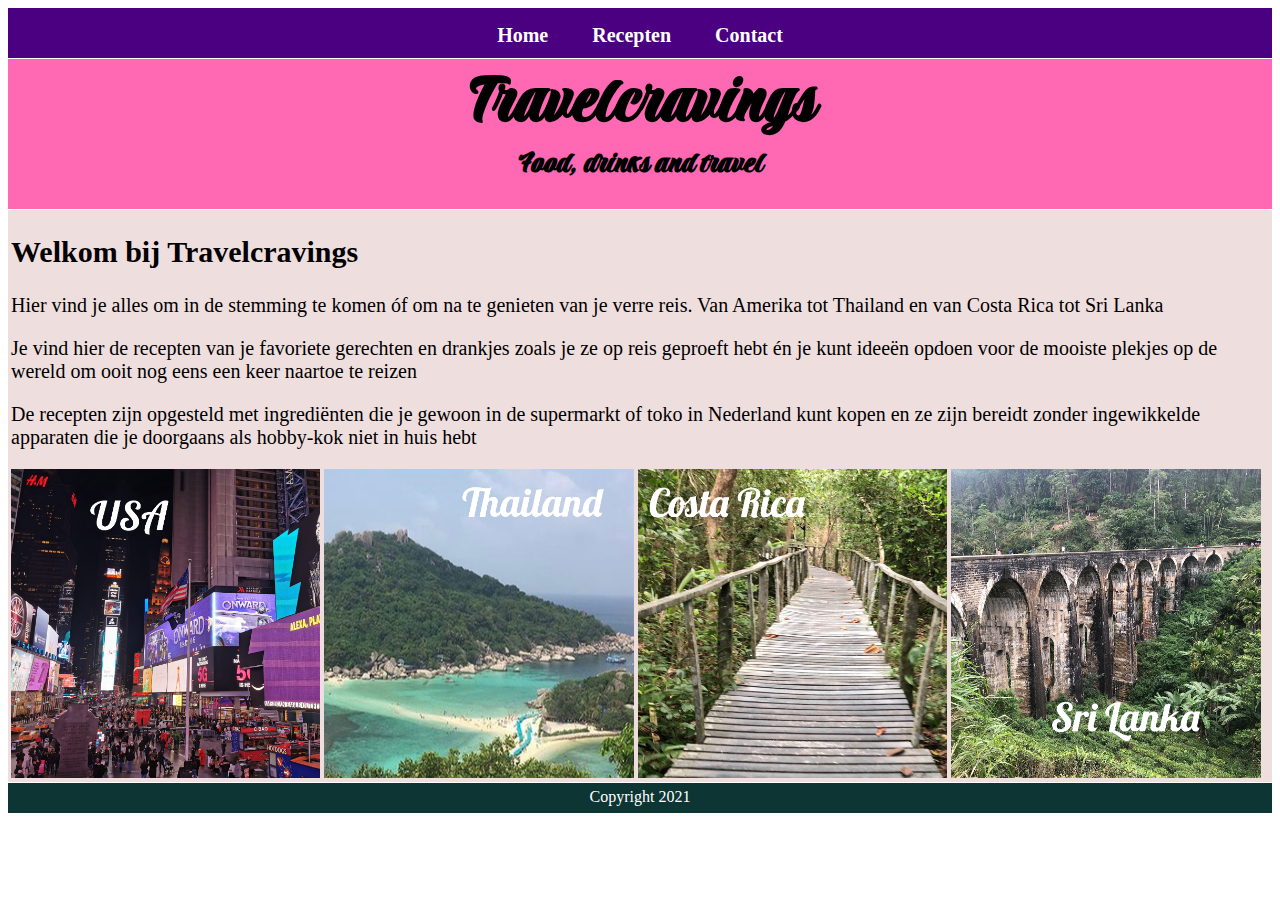
<file: hackathon/index.html>
<!doctype html>
<html>
<head>
<meta charset="UTF-8">
<title>Home</title>
	<link href="styles.css" rel="stylesheet" type="text/css">
	<link rel="preconnect" href="https://fonts.googleapis.com"> 
	<link rel="preconnect" href="https://fonts.gstatic.com" crossorigin> 
	<link href="https://fonts.googleapis.com/css2?family=Praise&display=swap" rel="stylesheet">
</head>

<body>

	<div class="container">

	<header>
		<h1>Travelcravings</h1>
		<h3>Food, drinks and travel</h3>
	</header>

	<nav>
		<ul>
			<li><a href="index.html">Home</a></li>
			<li><a href="recepten.html">Recepten</a></li>
			<li><a href="contact.html">Contact</a></li>
		</ul>
	</nav>

	<main>
		<h2>Welkom bij Travelcravings</h2>
		<p>Hier vind je alles om in de stemming te komen óf om na te genieten van je verre reis. Van Amerika tot Thailand en van Costa Rica tot Sri Lanka</p>
		<p>Je vind hier de recepten van je favoriete gerechten en drankjes zoals je ze op reis geproeft hebt én je kunt ideeën opdoen voor de mooiste plekjes op de wereld om ooit nog eens een keer naartoe te reizen</p>
		<p>De recepten zijn opgesteld met ingrediënten die je gewoon in de supermarkt of toko in Nederland kunt kopen en ze zijn bereidt  zonder ingewikkelde apparaten die je doorgaans als hobby-kok niet in huis hebt</p>

		<img src="afbeeldingen/usa.jpg" class="afbeelding">
		<img src="afbeeldingen/thailand.jpg" class="afbeelding">
		<img src="afbeeldingen/costaRica.jpg" class="afbeelding">
		<img src="afbeeldingen/sriLanka.jpg" class="afbeelding">
		
	</main>

	<footer>
		Copyright 2021
	</footer>

	</div>
</body>
</html>
</file>
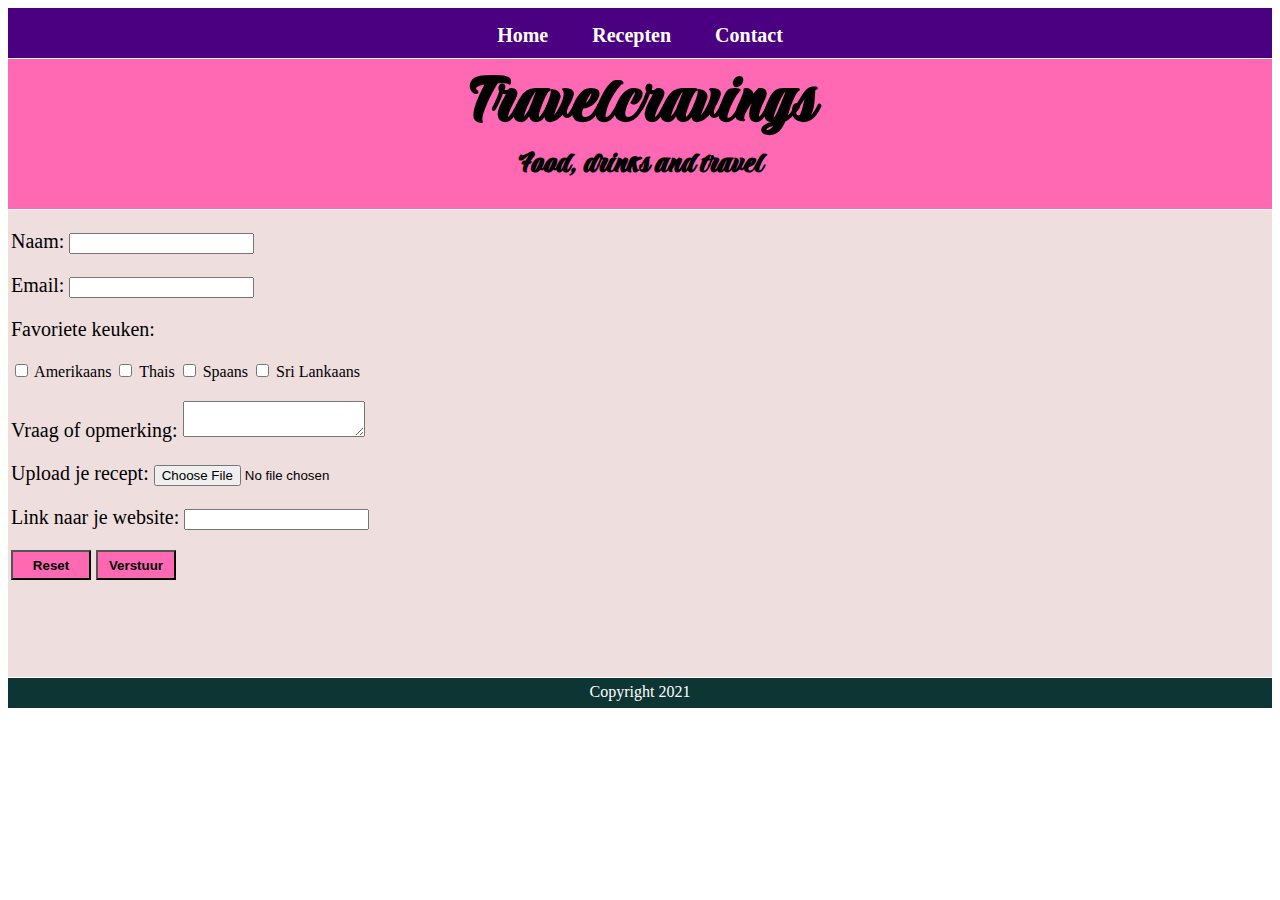
<file: hackathon/contact.html>
<!doctype html>
<html>
<head>
<meta charset="UTF-8">
<title>Home</title>
	<link href="styles.css" rel="stylesheet" type="text/css">
	<link rel="preconnect" href="https://fonts.googleapis.com"> 
	<link rel="preconnect" href="https://fonts.gstatic.com" crossorigin> 
	<link href="https://fonts.googleapis.com/css2?family=Praise&display=swap" rel="stylesheet">
</head>

<body>

	<div class="container">

	<header>
		<h1>Travelcravings</h1>
		<h3>Food, drinks and travel</h3>
	</header>

	<nav>
		<ul>
			<li><a href="index.html">Home</a></li>
			<li><a href="recepten.html">Recepten</a></li>
			<li><a href="contact.html">Contact</a></li>
		</ul>
	</nav>

	<main>

        <form name="contact" method="POST" data-netlify="true">
            <p>
                <label>Naam: <input type="text" name="name" /></label>   
              </p>
              <p>
                <label>Email: <input type="email" name="email" /></label>
              </p>
             
              <p>
                Favoriete keuken:
                </p>
        
                <input type="checkbox" name="keuken" value="Amerikaans"><label for amerikaans> Amerikaans</label>
                <input type="checkbox" name="keuken" value="Thais"><label for thais> Thais</label>
                <input type="checkbox" name="keuken" value="Costa Ricaans"><label for spaans> Spaans</label>
                <input type="checkbox" name="keuken" value="Sri Lankaans"><label for sri lankaans> Sri Lankaans</label>
        
              <p>
                <label>Vraag of opmerking: <textarea name="vraag"></textarea></label>
              </p>
              <p>
              <label for="myfile">Upload je recept:</label>
              <input type="file" name="myfile">
              </p>
              <p>
                  <label for="homepage">Link naar je website:</label>
              <input type="url" name="homepage">
              </p>
              <p>
                <button type="reset">Reset</button>
                <button type="submit">Verstuur</button>
              </p>
        </form>

	</main>

	<footer>
		Copyright 2021
	</footer>

	</div>
</body>
</html>
</file>
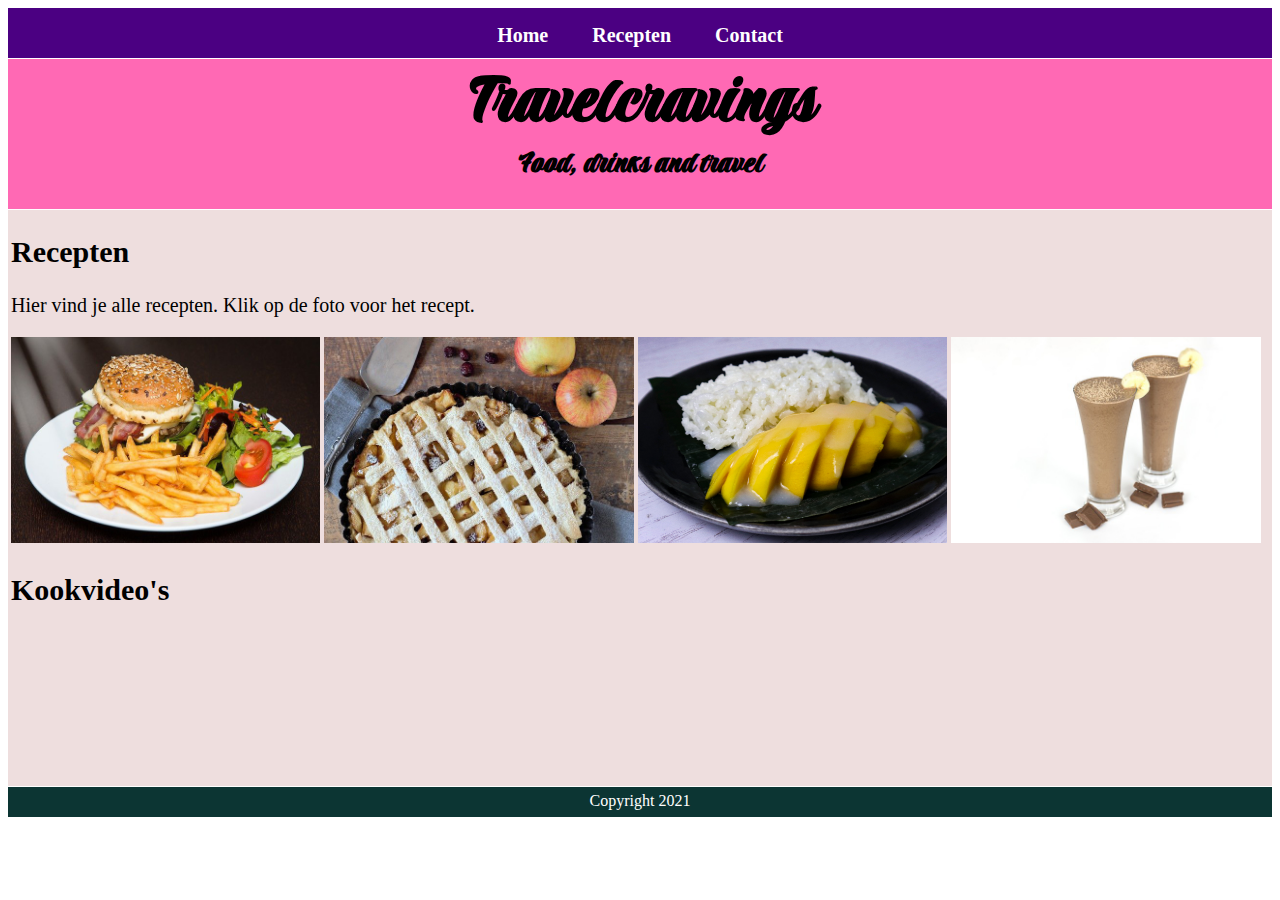
<file: hackathon/recepten.html>
<!doctype html>
<html>
<head>
<meta charset="UTF-8">
<title>Home</title>
	<link href="styles.css" rel="stylesheet" type="text/css">
	<link rel="preconnect" href="https://fonts.googleapis.com"> 
	<link rel="preconnect" href="https://fonts.gstatic.com" crossorigin> 
	<link href="https://fonts.googleapis.com/css2?family=Praise&display=swap" rel="stylesheet">
</head>

<body>

	<div class="container">

	<header>
		<h1>Travelcravings</h1>
		<h3>Food, drinks and travel</h3>
	</header>

	<nav>
		<ul>
			<li><a href="index.html">Home</a></li>
			<li><a href="recepten.html">Recepten</a></li>
			<li><a href="contact.html">Contact</a></li>
		</ul>
	</nav>

	<main>

        <h2>Recepten</h2>
		<p>Hier vind je alle recepten. Klik op de foto voor het recept.</p>

		<a href="https://ohmyfoodness.nl/huisgemaakte-hamburger/" target="_blank"><img src="afbeeldingen/hamburger.jpg" class="afbeelding"></a>
		<a href="https://www.laurasbakery.nl/omas-appeltaart/" target="_blank"><img src="afbeeldingen/appeltaart.jpg" class="afbeelding"></a>
		<a href="http://travelcravings.nl/html/mango.html" target="_blank"><img src="afbeeldingen/mangoStickyRice.jpg" class="afbeelding"></a>
		<a href="https://ohmyfoodness.nl/koffiemilkshake-met-kaneelijs-en-licor-43-baristo-win/" target="_blank"><img src="afbeeldingen/milkshake.jpg" class="afbeelding"></a>
		
		<h2>Kookvideo's</h2>

        <iframe src="https://www.youtube.com/embed/WnYU_gP3dc0" title="YouTube video player" frameborder="0" allow="accelerometer; autoplay; clipboard-write; encrypted-media; gyroscope; picture-in-picture" allowfullscreen></iframe>

	</main>

	<footer>
		Copyright 2021
	</footer>

	</div>
</body>
</html>
</file>
<file: hackathon/styles.css>
.container {
	display: grid;
	grid-template-columns: 1fr;
	grid-template-rows: 150px 50px auto 30px;
    grid-gap: 1px;
	height: 700px;
	grid-template-areas: 
	"h"
    "n"
	"m"
	"f"
}

header {
	background-color: hotpink;
	grid-area: h;
	font-family: 'Praise', cursive;
	text-align: center;
}

header h1 {
	font-size: 4.5em;
	margin: 0;
}

header h3 {
	font-size: 2em;
	margin: 0;
}

nav {
	background-color:indigo;
	grid-area: n;
	display: flex;
	justify-content: center;
}

nav ul li {
	display: inline;
	margin-right: 40px;
}

a {
	font-size: 20px;
	font-weight: bold;
	text-decoration: none;
}

a:link {
	color: #fff;
}

a:visited {
	color: #fff;
}

a:hover {
	color:red;
}

a:active {
	color:red
}

main {
	background-color: rgb(238, 222, 222);
	grid-area: m;
	padding-left: 3px;
	padding-right: 3px;
}

main h2 {
	font-size: 30px;
}

main p {
	font-size: 15px;
}

.afbeelding {
	width: 49.5%;
}

iframe {
	width: 49.5%;
	
}

button {
	background-color:hotpink;
	font-weight: bolder;
	width: 80px;
	height: 30px;
}

footer {
	color: #fff;
	background-color: rgb(12, 53, 51);
	grid-area: f;
	text-align: center;
	padding-top: 5px;
}


@media (min-width: 768px) {
	
    .container {
        grid-template-columns: 1fr;
        grid-template-rows: 50px 150px auto 30px;
        grid-template-areas: 
        "n"
		"h"
        "m"
		"f"
        }

	main p {
		font-size: 20px;
}

}
    

@media (min-width: 960px) {
	
.afbeelding {
	width: 24.6%;
}

iframe {
	width: 24.6%;
}

}
</file>
